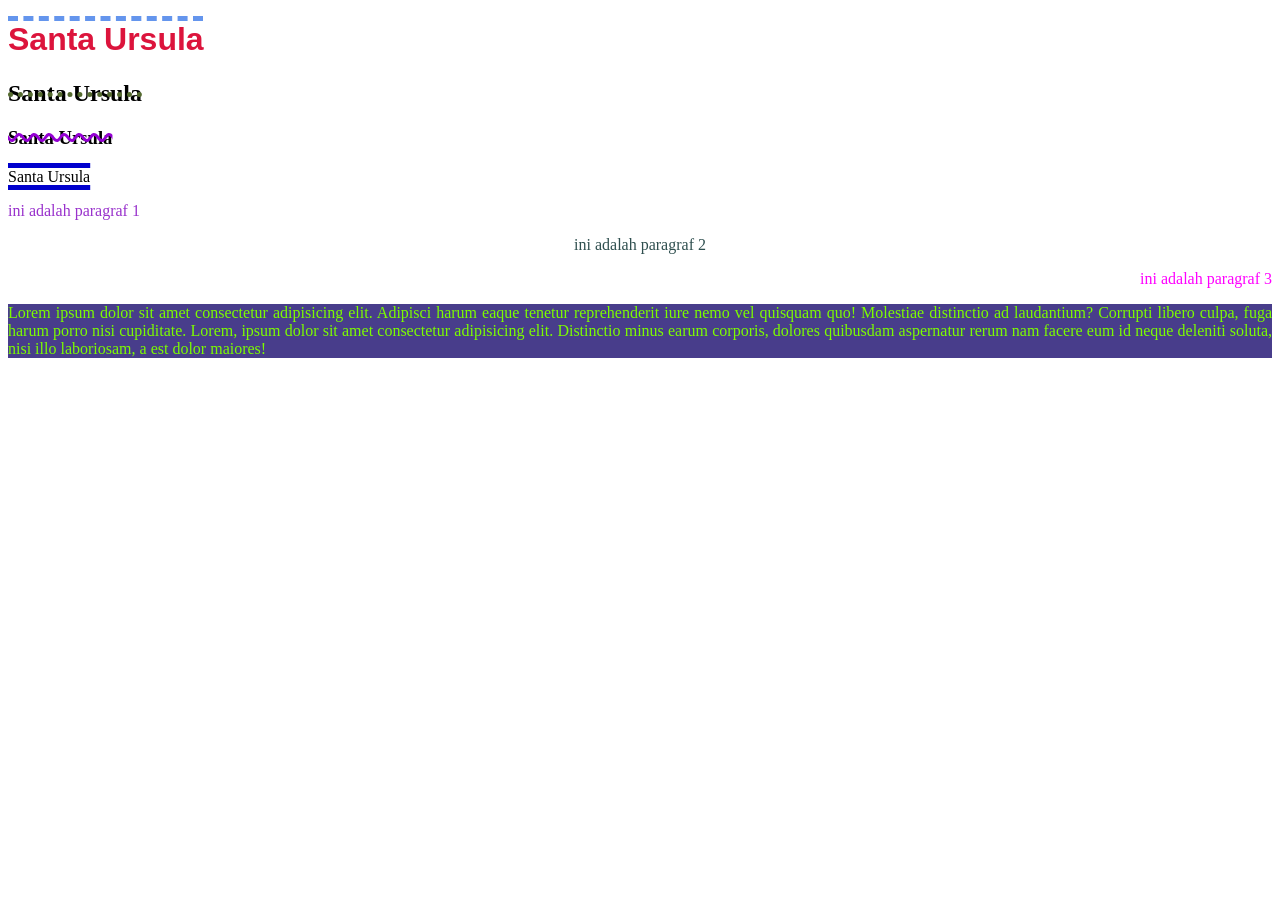
<file: eksternal.html>
<!DOCTYPE html>
<html>
    <head>
        <title> Eksternal CSS</title>
        <link rel="stylesheet" href="style.css">
    </head>
    <body>
        <!-- Membuat teks decoration -->
        <h1>Santa Ursula</h1> <!-- teks decoration : overline -->
        <h2>Santa Ursula</h2> <!-- teks decoration : line-throught -->
        <h3>Santa Ursula</h3> <!-- teks decoration : underline -->
        <p class="ex"> Santa Ursula</p><!-- teks decoration : overline underline -->

        <p class= "a">ini adalah paragraf 1</p>
        <p class = "b">ini adalah paragraf 2</p>
        <p class = "c">ini adalah paragraf 3</p>
        <p class = "d">Lorem ipsum dolor sit amet consectetur adipisicing elit. Adipisci harum eaque tenetur reprehenderit iure nemo vel quisquam quo! Molestiae distinctio ad laudantium? Corrupti libero culpa, fuga harum porro nisi cupiditate.
            Lorem, ipsum dolor sit amet consectetur adipisicing elit. Distinctio minus earum corporis, dolores quibusdam aspernatur rerum nam facere eum id neque deleniti soluta, nisi illo laboriosam, a est dolor maiores!
        </p>
    </body>
</html>
</file>
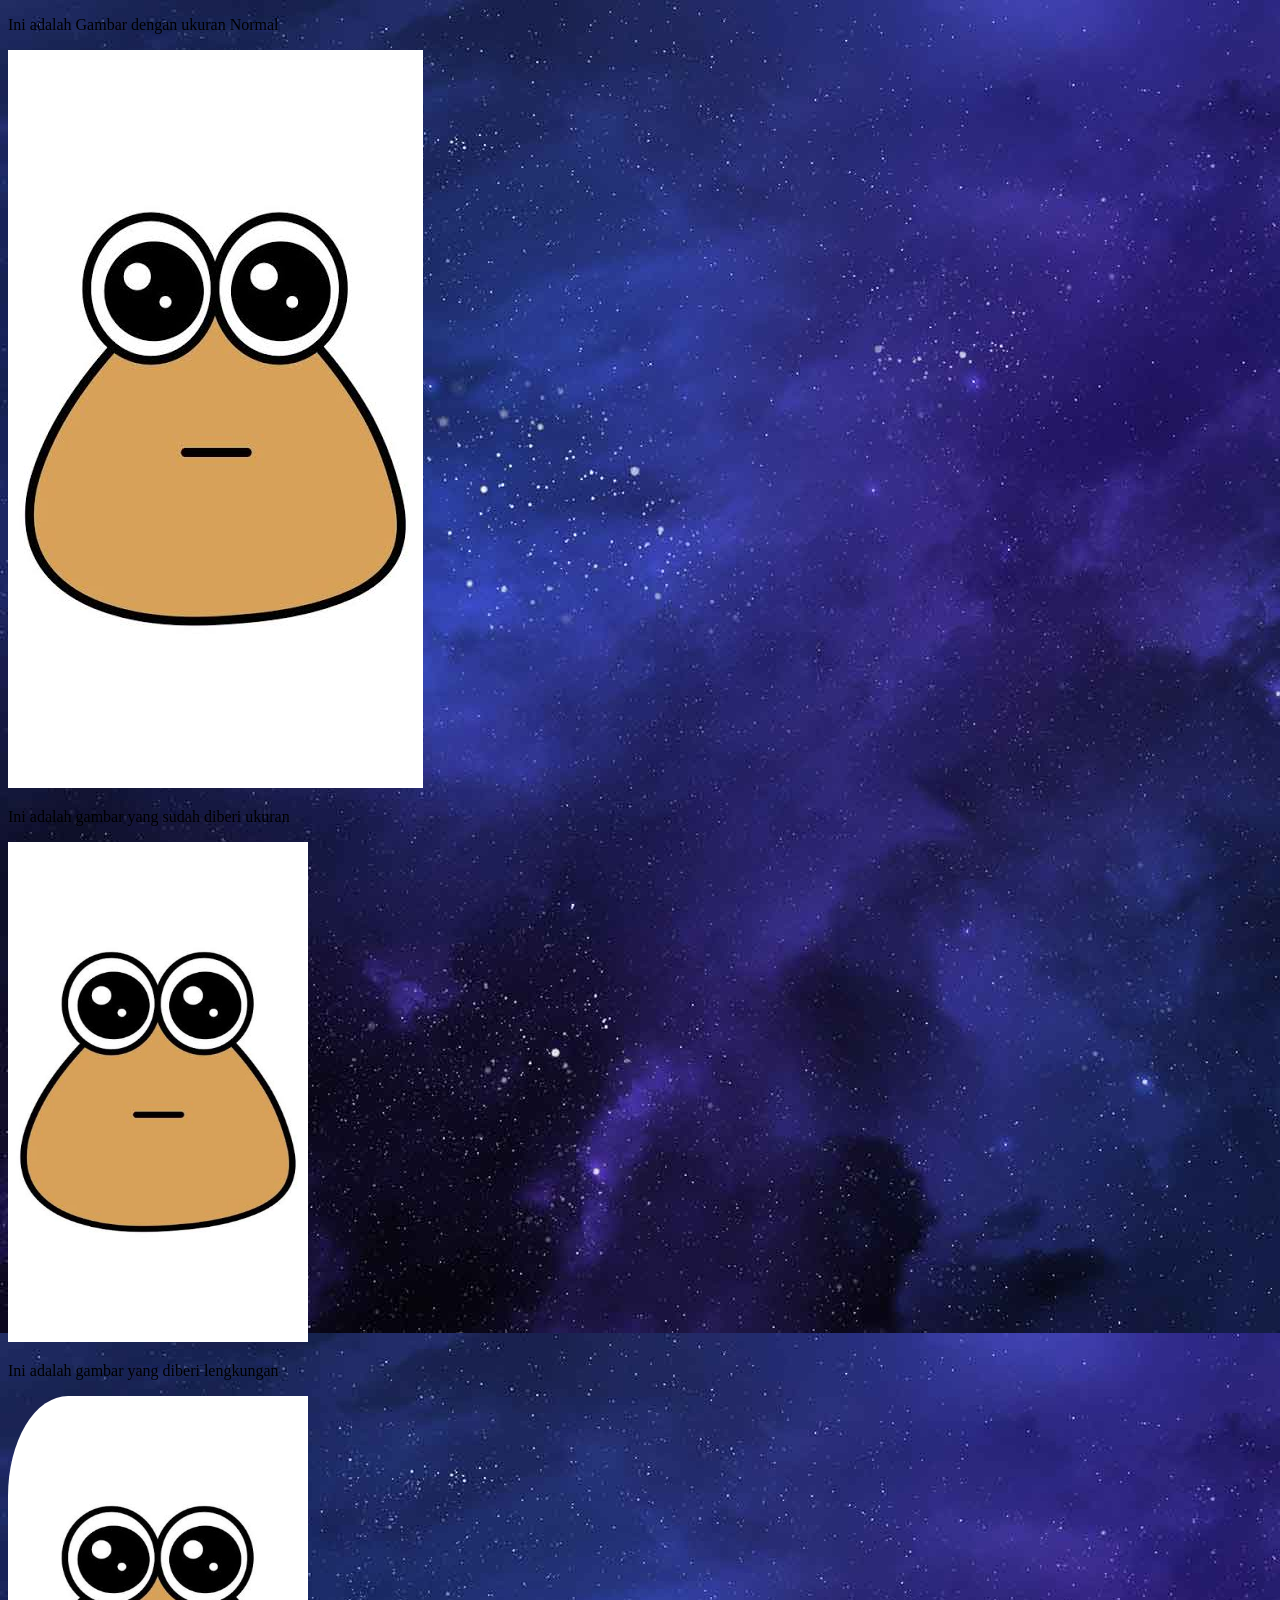
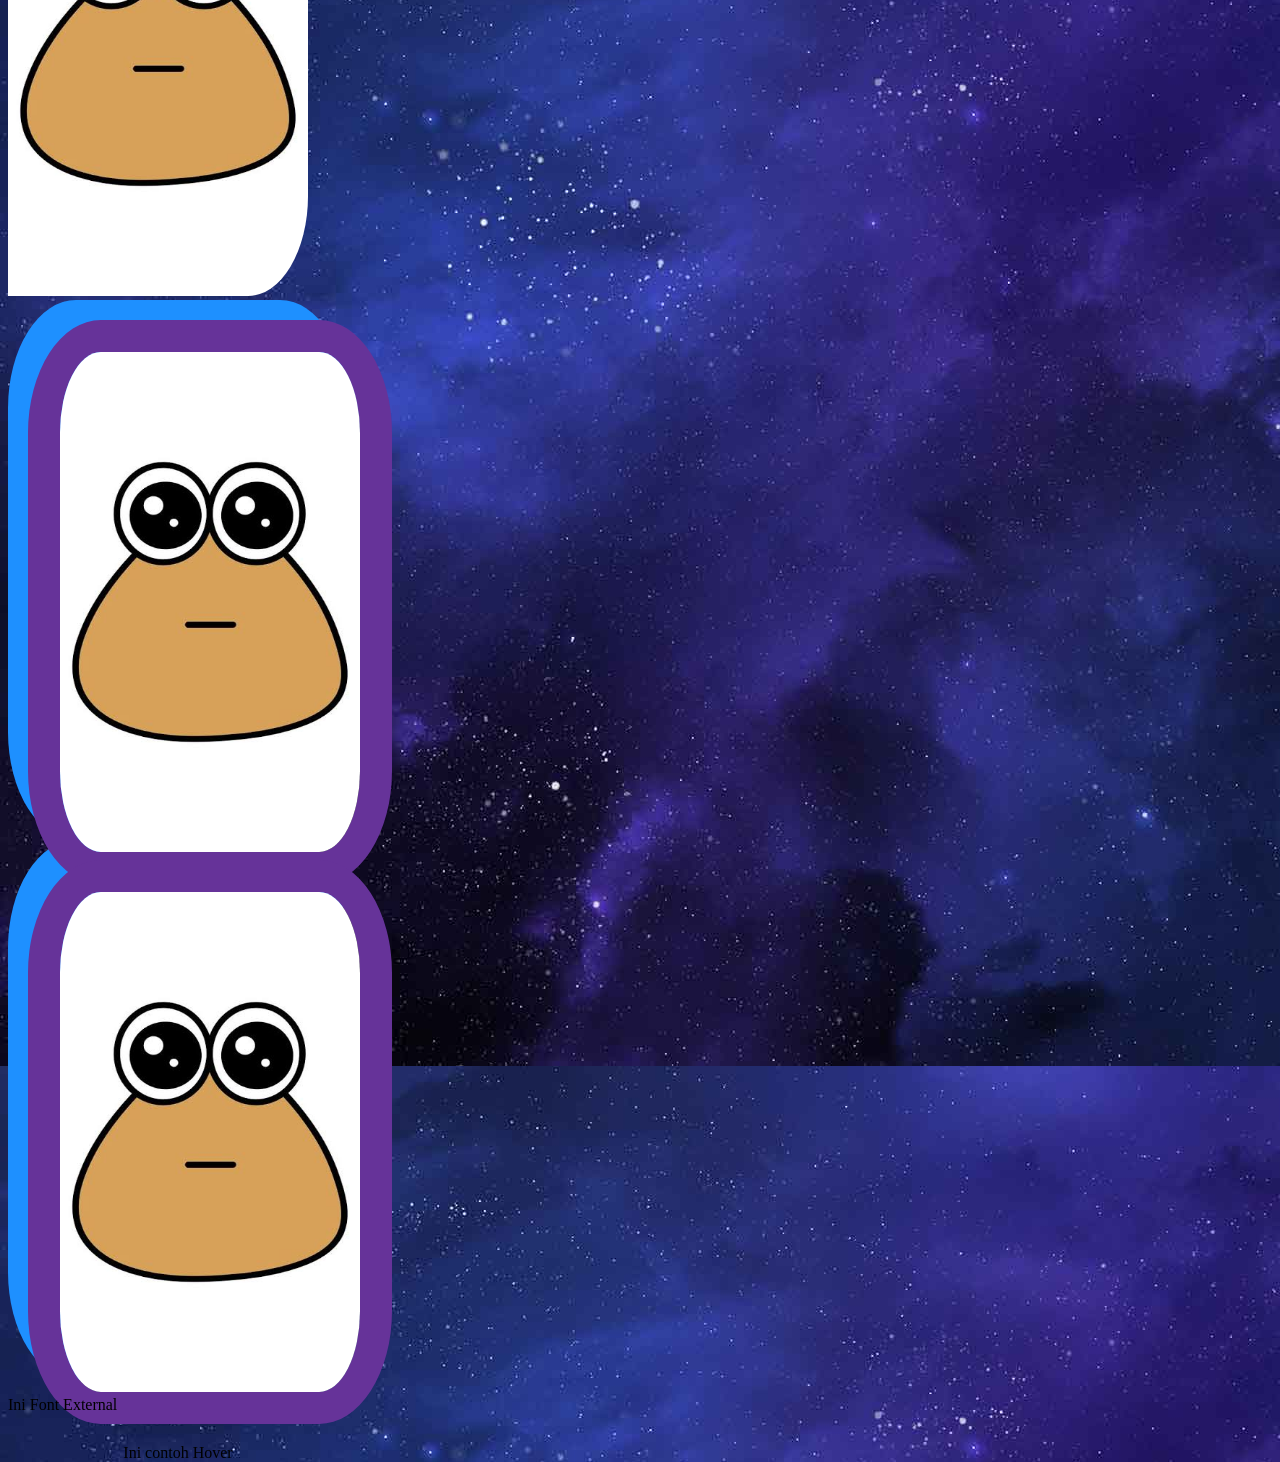
<file: image.html>
<!DOCTYPE html>
<html>
    <head>
        <title>Image HTML dan CSS</title>
        <link rel="stylesheet" href="image.css">
    </head>
    <body>
        <!-- Cara menambahkan Gambar dengan ukuran normal, format gambar : .jpg/.jpeg/.png/-->
         <p> Ini adalah Gambar dengan ukuran Normal</p>
         <img src="images.jpg" alt="Pou">

         <!-- Cara mengubah ukuran pada gambar -->
          <p>Ini adalah gambar yang sudah diberi ukuran</p>
          <img src="images.jpg" alt="Pou" class="ukuran">

          <!-- Cara memberikan lengkungan pada Gambar -->
           <p>Ini adalah gambar yang diberi lengkungan</p>
           <img src="images.jpg" alt="Pou" class="lengkungan">

           <!-- Cara menggabungkan gambar dan teks -->
            <div class="kelompok">
                <img src="images.jpg" alt="Pou">
                <p>Gambar Pou</p>
            </div>
            <!-- Cara memberi efek Hover -->
             <div class="efek">
                <img src="images.jpg" alt="Pou">
                <p>Ini contoh Hover</p>
             </div>
             <!-- Ini Font External, format font: otf/ttf -->
              <p class="External"> Ini Font External</p>
    <body>
</html>
</file>
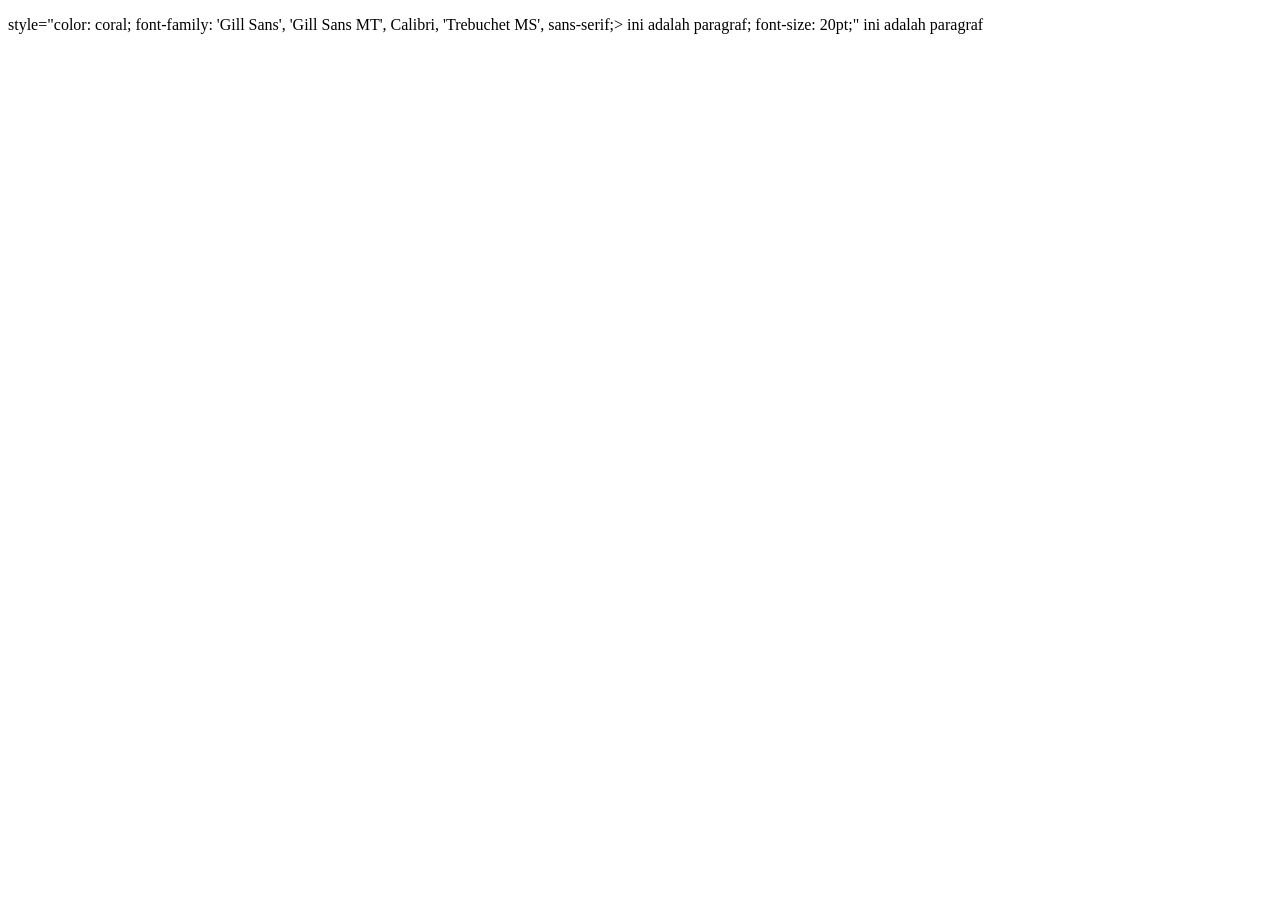
<file: inline.html>
<!DOCTYPE html>
<html>
    <head>
        <title>Inline CSS</title>
    </head>
    <body>
        <p> style="color: coral; font-family: 'Gill Sans', 'Gill Sans MT', Calibri, 'Trebuchet MS', sans-serif;> ini adalah paragraf; font-size: 20pt;" ini adalah paragraf </p>
    </body>
</html>
</file>
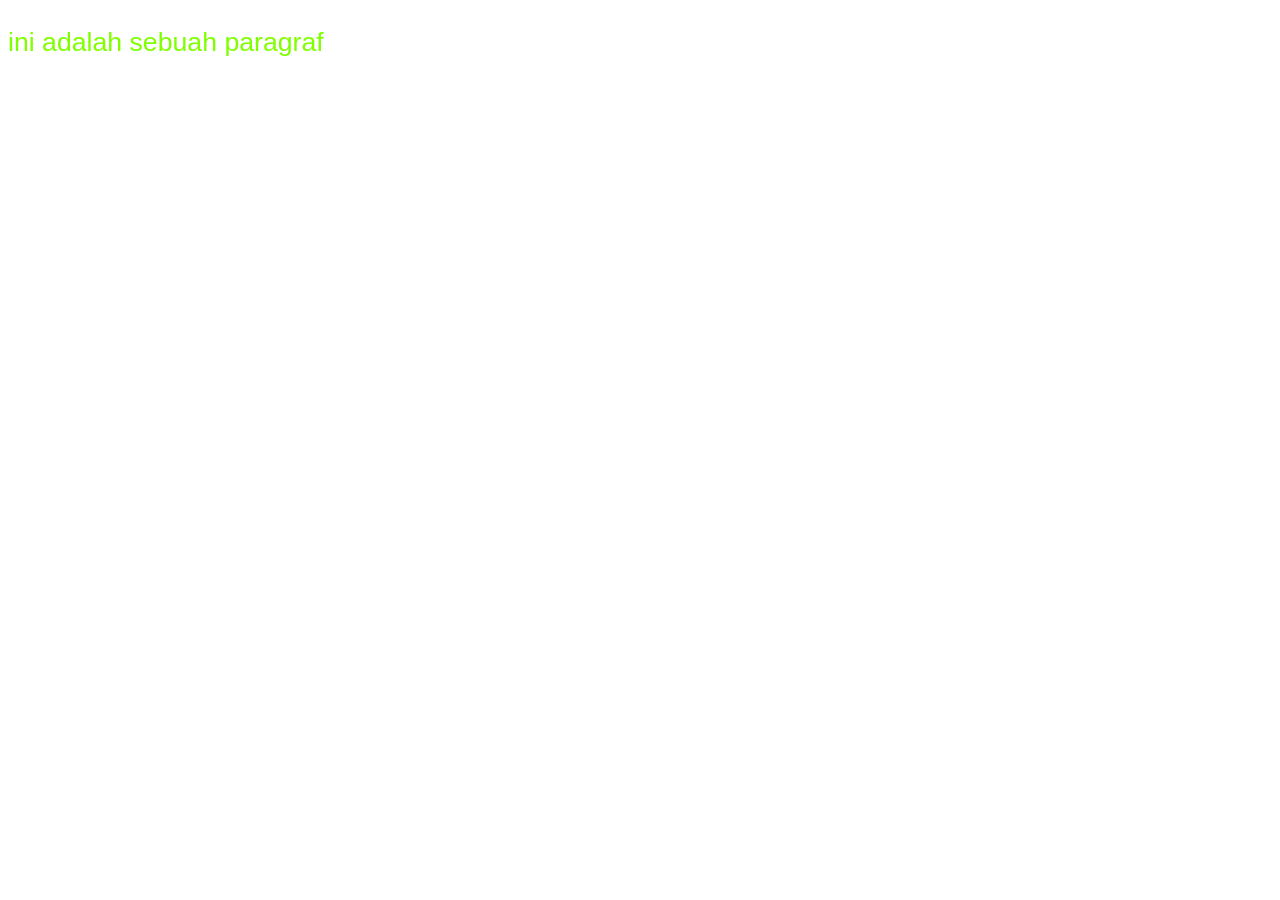
<file: internal.html>
<!DOCTYPE html>
<html>
    <head>
        <title>Internal CSS</title>
        <style>
            p{
                color: chartreuse;
                font-family: 'Lucida Sans', 'Lucida Sans Regular', 'Lucida Grande', 'Lucida Sans Unicode', Geneva, Verdana, sans-serif;
                font-size: 20pt;
            }
        </style>
    </head>
    <body>
        <p> ini adalah sebuah paragraf </p>
    </body>
</html>
</file>
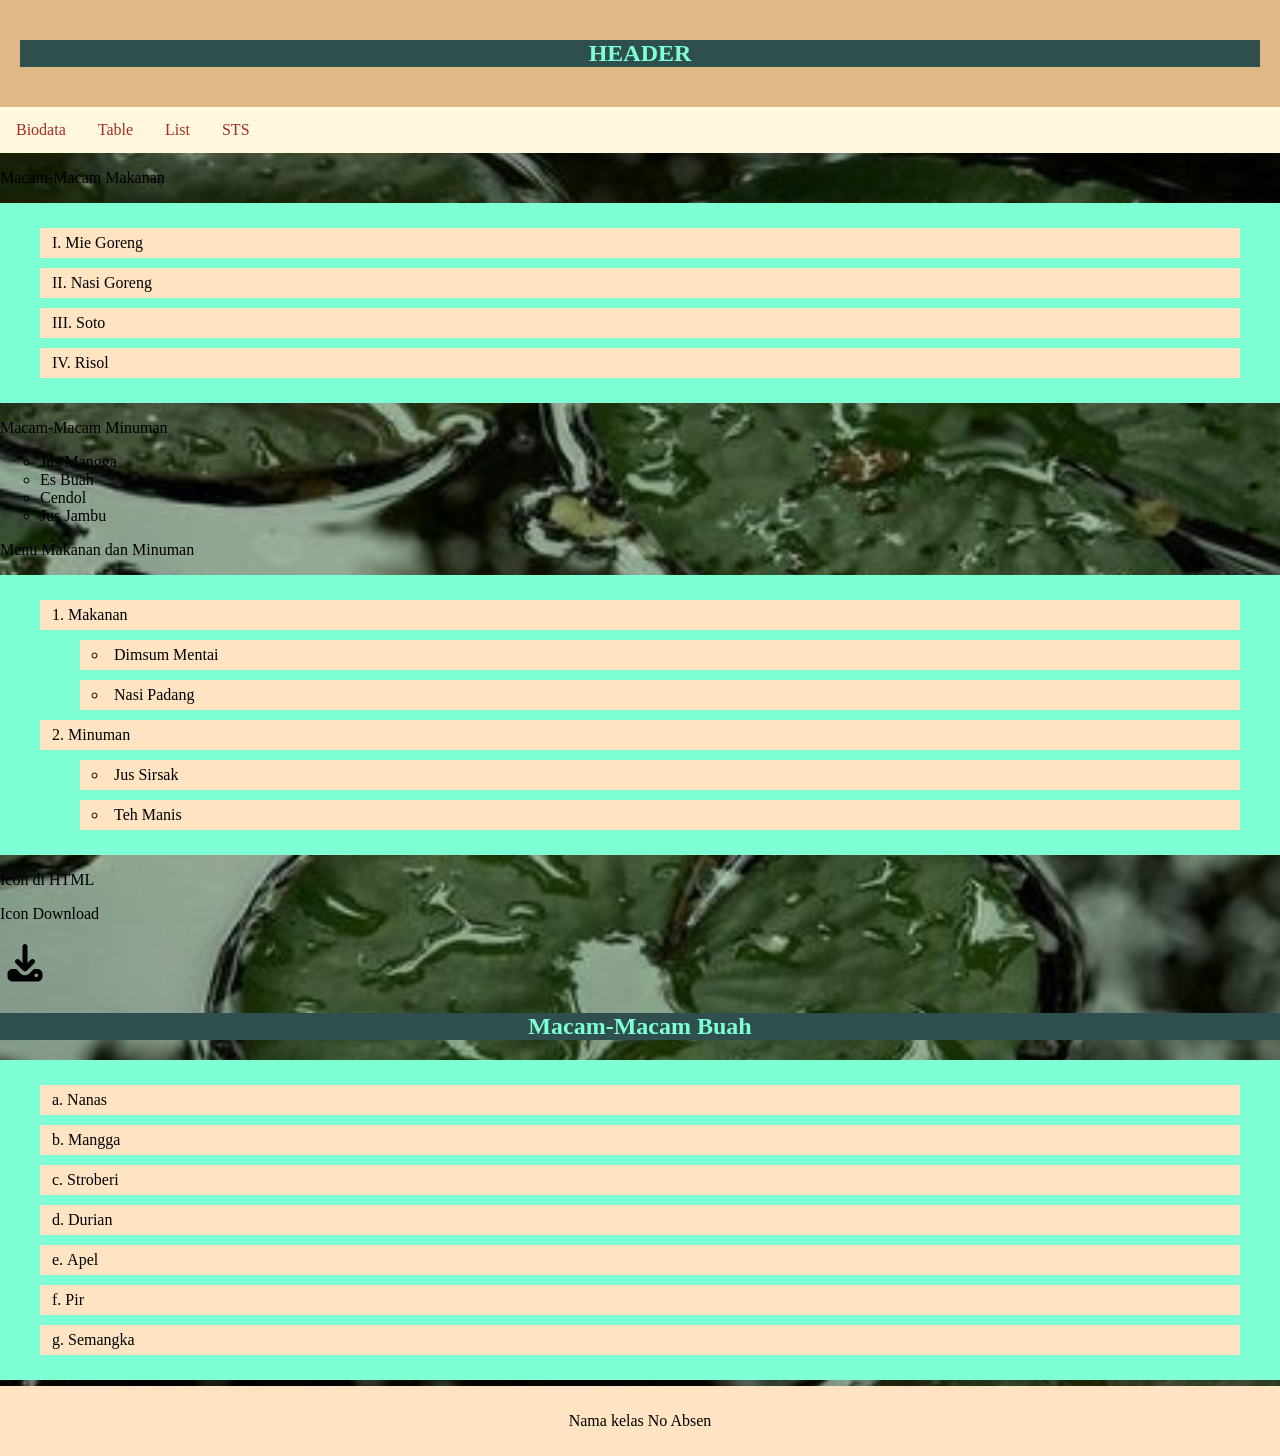
<file: list.html>
<!DOCTYPE html>
<html>
    <head>
        <title>Layout HTML dan CSS</title>
        <link rel="stylesheet" href="index.css">
        <link rel="stylesheet" href="biodatastyle.css">
    </head>
    <body>
        <body>
            <div class="header">
                <h2>HEADER</h2>
            </div>
            <div class="topnav">
                <a href="index.html">Biodata</a>
                <a href="table.html">Table</a>
                <a href="list.html">List</a>
                <a href="sts.html">STS</a>
            </div>
            <!-- Orderlist (OL) : List type angka dan huruf (1, A, a, I, i)
             Unorderlist (UL) : List type simbol (disc, circle, square) -->
             <p>Macam-Macam Makanan</p>
             <ol type="I">
                <li>Mie Goreng</li>
                <li>Nasi Goreng</li>
                <li>Soto</li>
                <li>Risol</li>
             </ol>
             <p>Macam-Macam Minuman</p>
             <ul type="circle">
                <li>Jus Mangga</li>
                <li>Es Buah</li>
                <li>Cendol</li>
                <li>Jus Jambu</li>
             </ul>
             <p>Menu Makanan dan Minuman</p>
             <ol>
                <li>Makanan</li>
                <ul>
                    <li>Dimsum Mentai</li>
                    <li>Nasi Padang</li>
                </ul>
                <li>Minuman</li>
                <ul>
                    <li>Jus Sirsak</li>
                    <li>Teh Manis</li>
                </ul>
             </ol>
             <p> Icon di HTML</p>
             <p>Icon Download</p><i class="fa-solid fa-download"></i>
             <svg xmlns="http://www.w3.org/2000/svg" viewBox="0 0 640 640" width="50" height="50"><!--!Font Awesome Free v7.3.1 by @fontawesome - https://fontawesome.com License - https://fontawesome.com/license/free Copyright 2026 Fonticons, Inc.--><path d="M352 96C352 78.3 337.7 64 320 64C302.3 64 288 78.3 288 96L288 306.7L246.6 265.3C234.1 252.8 213.8 252.8 201.3 265.3C188.8 277.8 188.8 298.1 201.3 310.6L297.3 406.6C309.8 419.1 330.1 419.1 342.6 406.6L438.6 310.6C451.1 298.1 451.1 277.8 438.6 265.3C426.1 252.8 405.8 252.8 393.3 265.3L352 306.7L352 96zM160 384C124.7 384 96 412.7 96 448L96 480C96 515.3 124.7 544 160 544L480 544C515.3 544 544 515.3 544 480L544 448C544 412.7 515.3 384 480 384L433.1 384L376.5 440.6C345.3 471.8 294.6 471.8 263.4 440.6L206.9 384L160 384zM464 440C477.3 440 488 450.7 488 464C488 477.3 477.3 488 464 488C450.7 488 440 477.3 440 464C440 450.7 450.7 440 464 440z"/></svg>

             <h2>Macam-Macam Buah</h2>
             <ol type="a">
                <li>Nanas</li>
                <li>Mangga</li>
                <li>Stroberi</li>
                <li>Durian</li>
                <li>Apel</li>
                <li>Pir
                <li>Semangka</li>
             </ol>


             <div class="footer">
                <p>Nama kelas No Absen</p>
            </div>
        </body>
    </body>
</html>
</file>
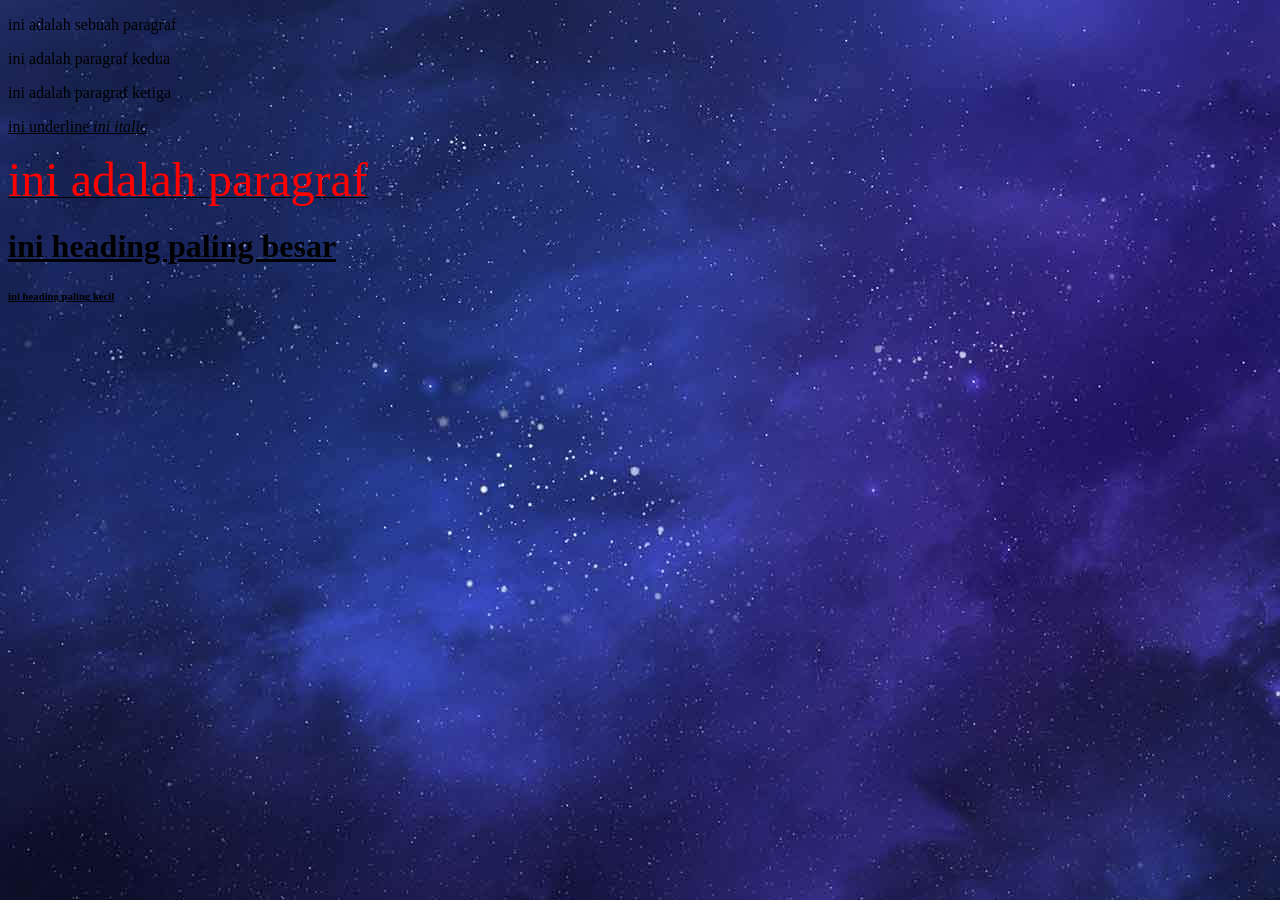
<file: pengenalan1.html>
<!DOCTYPE html>
<html>
<head>
<title> Pengenalan HTML dan CSS </title>
</head>
<body background="Space-Background-Images.jpg">
    <!-- property untuk membuat warna pada background : bgcolor="blue" 
     property untuk membuat background gambar : background="nama file gambar "-->
    <!-- body untuk isi web -->
     <!-- tag untuk membuat paragraf : <p> </p> -->
      <p>ini adalah sebuah paragraf</p>
      <p>ini adalah paragraf kedua</p>
      <p>ini adalah paragraf ketiga</p>

        <u>ini underline
        <i>ini italic</i>
        <p><font color="red" size="12">ini adalah paragraf</font></p>

        <!-- tag untuk membuat judul/heading : <h1> </h1> ... <h6> </h6> -->
        <h1> ini heading paling besar </h1>
        <h6> ini heading paling kecil</h6>
    
</body>




</html>
</file>
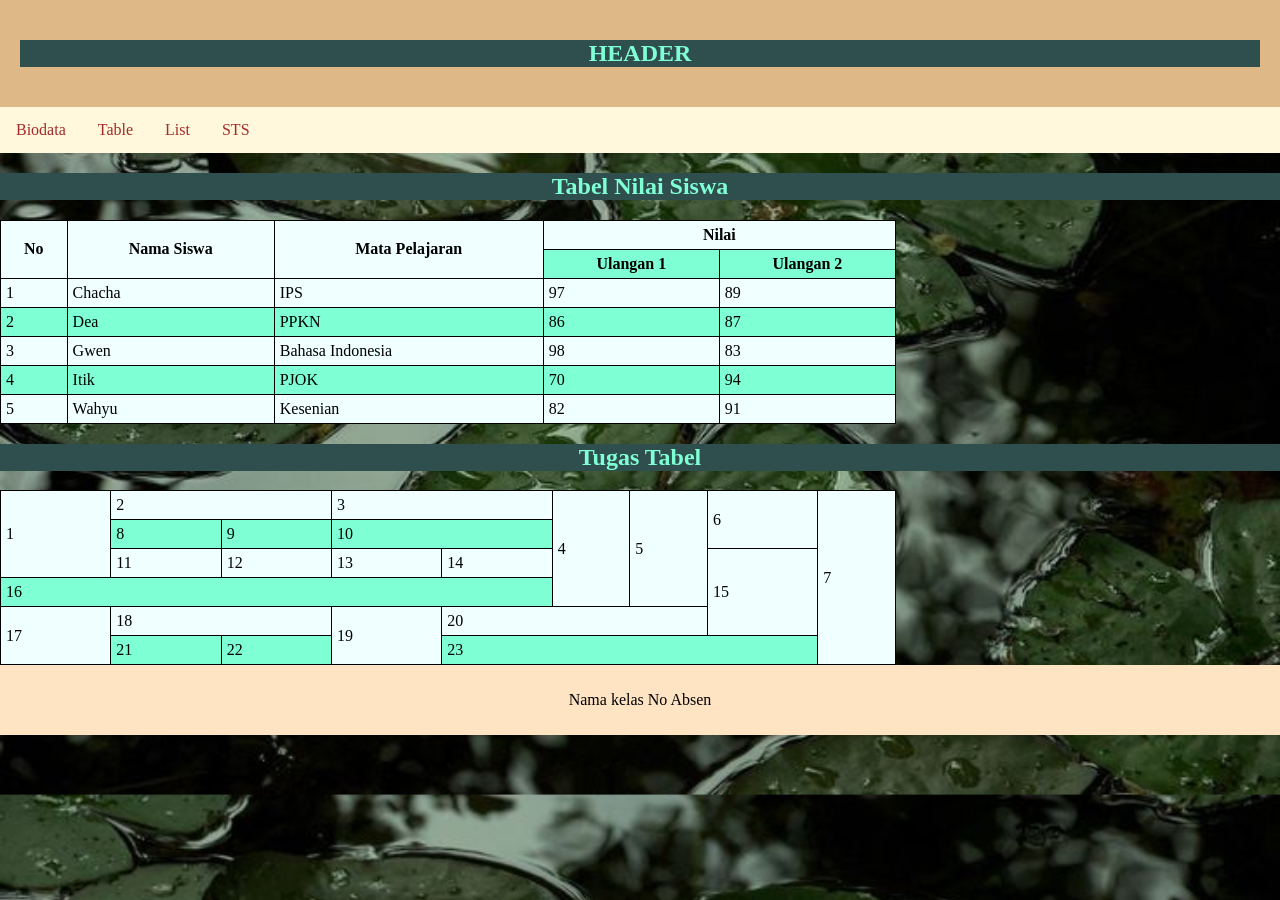
<file: table.html>
<!DOCTYPE html>
<html>
    <head>
        <title>Layout HTML dan CSS</title>
        <link rel="stylesheet" href="index.css">
        <link rel="stylesheet" href="biodatastyle.css">
    </head>
    <body>
        <body>
            <div class="header">
                <h2>HEADER</h2>
            </div>
            <div class="topnav">
                <a href="index.html">Biodata</a>
                <a href="table.html">Table</a>
                <a href="#list">List</a>
                <a href="sts.html">STS</a>
            </div>
            <!-- Membuat tabel Nilai -->
             <!-- colspan : membuat kolom -->
              <!-- rowspan : gabungin baris -->
             <h2>Tabel Nilai Siswa</h2>
             <table>
                <tr>
                    <th rowspan="2">No</th>
                    <th rowspan="2">Nama Siswa</th>
                    <th rowspan="2">Mata Pelajaran</th>
                    <th colspan="2">Nilai</th>
        
                </tr>
                <tr>
                    <th>Ulangan 1</th>
                    <th>Ulangan 2</th>
                </tr>
                <tr>
                    <td>1</td>
                    <td>Chacha</td>
                    <td>IPS</td>
                    <td>97</td>
                    <td>89</td>
                </tr>
                 <tr>
                    <td>2</td>
                    <td>Dea</td>
                    <td>PPKN</td>
                    <td>86</td>
                    <td>87</td>
                </tr>
                 <tr>
                    <td>3</td>
                    <td>Gwen</td>
                    <td>Bahasa Indonesia</td>
                    <td>98</td>
                    <td>83</td>
                </tr>
                 <tr>
                    <td>4</td>
                    <td>Itik</td>
                    <td>PJOK</td>
                    <td>70</td>
                    <td>94</td>
                </tr>
                 <tr>
                    <td>5</td>
                    <td>Wahyu</td>
                    <td>Kesenian</td>
                    <td>82</td>
                    <td>91</td>
                </tr>
             </table>
             <h2>Tugas Tabel</h2>
             <table>
    <tr>
        <td rowspan="3">1</td>
        <td colspan="2">2</td>
        <td colspan="2">3</td>
        <td rowspan="4">4</td>
        <td rowspan="4">5</td>
        <td rowspan="2">6</td>
        <td rowspan="6">7</td>
    </tr>

    <tr>
        <td>8</td>
        <td>9</td>
        <td colspan="2">10</td>
    </tr>

    <tr>
        <td>11</td>
        <td>12</td>
        <td>13</td>
        <td>14</td>
        <td rowspan="3">15</td>
    </tr>

    <tr>
        <td colspan="5">16</td>
    </tr>

    <tr>
        <td rowspan="2">17</td>
        <td colspan="2">18</td>
        <td rowspan="2">19</td>
        <td colspan="3">20</td>
    </tr>

    <tr>
        <td>21</td>
        <td>22</td>
        <td colspan="4">23</td>
    </tr>
</table>

            <div class="footer">
                <p>Nama kelas No Absen</p>
            </div>
        </body>
    </body>
</html>
</file>
<file: style.css>
h1{
    color:crimson;
    font-family: 'Lucida Sans', 'Lucida Sans Regular', 'Lucida Grande', 'Lucida Sans Unicode', Geneva, Verdana, sans-serif;
    text-decoration: overline;
    text-decoration-color: cornflowerblue;
    text-decoration-style: dashed;
    text-decoration-thickness: 5px;

}
h2{
    text-decoration: line-through;
    text-decoration-color: darkolivegreen;
    text-decoration-style: dotted;
     text-decoration-thickness: 5px;
}
h3{
    text-decoration: line-through;
    text-decoration-color: darkviolet;
    text-decoration-style: wavy;
     text-decoration-thickness: 3px;
}
h4{
    text-decoration: underline;
    text-decoration-color:mediumorchid;
    text-decoration-style: double;
     text-decoration-thickness: 5px;
    
}
p.ex{
    text-decoration: overline underline;
    text-decoration-color: mediumblue;
    text-decoration-style: solid;
     text-decoration-thickness: 5px;
}
p.a{
    color: darkorchid;
    text-align: left;
}
p.b{
    color: darkslategray;
    text-align: center;
}
p.c{
    color: fuchsia;
    text-align: right;
}
p.d{
    color: lawngreen;
    text-align: justify;
    background-color: darkslateblue;
}
</file>
<file: image.css>
body{
    background-image: url("Space-Background-Images.jpg");
}

img.ukuran{
    height: 500px;
    width: 300px;
}

img.lengkungan{
    height: 500px;
    width: 300px;
    border-radius: 20% 0% 20% 0%;
}

div.kelompok{
    height: 500px;
    width: 300px;
    background-color: dodgerblue;
    border-radius: 20%;
    text-align: center;
    padding: 20px;
}

div.kelompok img{
    height: 500px;
    width: 300px;
    border-radius: 20%;
    border: 2pc solid rebeccapurple

}

div.efek{
    height: 500px;
    width: 300px;
    background-color: dodgerblue;
    border-radius: 20%;
    text-align: center;
    padding: 20px;
}

div.efek img{
    height: 500px;
    width: 300px;
    border-radius: 20%;
    border: 2pc solid rebeccapurple
}

div.efek :hover{
    height: 550px;
    width: 530px;
    background-color: brown;
    box-shadow: 15px 15px 10px darkblue;
}

p.external{
    font-family:"bluewater";
    font-size: 30pt;
}

@font-face {
    font-family:"bluewater" ;
    src: url("blue_water/Blue\ Water.otf");
}
</file>
<file: index.css>
*{
    box-sizing: border-box;
}
body{
    margin: 0;
}
.header{
    background-color: burlywood;
    padding: 20px;
    text-align: center;
}
/* style pada topnav */
.topnav{
    overflow: hidden;
    background-color: cornsilk;
}
.topnav a{
    float: left;
    display: block;
    color: brown;
    text-align: center;
    padding: 14px 16px;
    text-decoration: none;
}
.topnav a:hover{
    background-color: azure;
    color: brown;
}
.footer{
    background-color: bisque;
    padding: 10px;
    text-align: center
}
/* style pada table */
table, th, td{
    border:1px solid black;
}
table{
    border-collapse: collapse;
    width: 70%;
}
th,td{
    padding: 5px;
}
tr{
    background-color: azure;
}
tr:nth-child(even){
    background-color: aquamarine;
}
tr:hover{
    background-color: honeydew;
}
ol{
    background-color: aquamarine;
    margin: 6px 0;
    padding: 15px 30px;
    border: 3px teal;
    list-style-position: inside;
}
ol li{
    background-color: bisque;
    margin: 10px;
    padding: 6px 12px;
    border: 2px palevioletred;
}
</file>
<file: biodatastyle.css>
body{
    background-image: url(download.jpg);
    background-size: cover;
    background-position: center;
}
h2{
    background-color:darkslategray;
    color: aquamarine;
    text-align: center;
}
h1{
    background-color: darkolivegreen;
    color: bisque;
    text-align: center;
    width: 800px
}
div.biodata{
    margin: 30px auto;
    width: 70%;
    background-color: rgb(64, 113, 108);
    opacity: 70;
    color: rgb(238, 233, 192);
    padding: 30px;
    border-radius: 12px;
    display: flex;
    justify-content: center;
    align-items: center;
}

div.content{
    display: flex;
    align-items: center;
    justify-content: center;
    gap: 60px
}
div.foto{
    position: relative;
    width: 250px;
    height: 250px;
    overflow: hidden;
    border-radius: 15px;
    cursor: pointer;
    display: flex;
    align-items: center;
    justify-content: center;
    border: 5px solid cornsilk;
}
div.foto img{
    position: absolute;
    width: 100%;
    height: 100%;
    object-fit: cover;
    object-position: center;
    transition: transform 0.5s ease, opacity 0.5s ease;
}
div.foto img.top{
    opacity: 1;
    z-index: 2;
}
div.foto:hover img.top{
    opacity: 0;
    transform: scale(1.1);
}
div.foto img.bottom{
    opacity: 0;
    z-index: 1;
}
div.foto:hover img.bottom{
    opacity: 1;
    transform: scale(1.1);
}
div.makanan{
    text-align: center;
    display: flex;
    gap: 135px;
}
img{
    padding: 15px;
}
div.Chagee{
    width: 200px;
    height: 250px;
    border-radius: 10px;
    background-color: rgb(163, 232, 208);
    box-shadow: 0 4px 8px 0 black;
    margin-bottom: 25px;
    font-family: "bitrank";
    color: rgb(34, 93, 95);
}
div.Chagee:hover{
    overflow: hidden;
    transition: transform 0.3s ease;
    transform: scale(1.1);
}

div.Crepe{
    width: 200px;
    height: 250px;
    border-radius: 10px;
    background-color: rgb(67, 156, 128);
    box-shadow: 0 4px 8px 0 black;
    margin-bottom: 25px;
    font-family: "bitrank";
    color: azure;
}
div.Crepe:hover{
    overflow: hidden;
    transition: transform 0.3s ease;
    transform: scale(1.1);
}


div.Cold{
    width: 200px;
    height: 250px;
    border-radius: 10px;
    background-color: rgb(163, 232, 208);
    box-shadow: 0 4px 8px 0 black;
    margin-bottom: 25px;
    font-family: "bitrank";
    color: rgb(34, 93, 95);
}
div.Cold:hover{
    overflow: hidden;
    transition: transform 0.3s ease;
    transform: scale(1.1);
}

div.Crab{
    width: 200px;
    height: 250px;
    border-radius: 10px;
    background-color: rgb(67, 156, 128);
    box-shadow: 0 4px 8px 0 black;
    margin-bottom: 25px;
    font-family: "bitrank";
    color: azure;
}
div.Crab:hover{
    overflow: hidden;
    transition: transform 0.3s ease;
    transform: scale(1.1);
}

@font-face {
    font-family:"bitrank" ;
    src: url("bitrank/Bitrank.otf");
}
h3{ 
    background-color: darkslategray;
    color: lightpink;
    text-align: center;
    font-size: 20pt;
}
    div.aktivitas{
    text-align: center;
    display: flex;
    gap: 135px;
    }
img{
    padding: 10px;
}
div.Gambar{
    width: 200px;
    height: 250px;
    border-radius: 10px;
    background-color: rgb(163, 232, 208);
    box-shadow: 0 4px 8px 0 black;
    margin-bottom: 25px;
    font-family: "bitrank";
    color: rgb(34, 93, 95);
}
div.Gambar:hover{
    overflow: hidden;
    transition: transform 0.3s ease;
    transform: scale(1.1);
}

div.Harpa{
    width: 200px;
    height: 250px;
    border-radius: 10px;
    background-color: rgb(67, 156, 128);
    box-shadow: 0 4px 8px 0 black;
    margin-bottom: 25px;
    font-family: "bitrank";
    color: azure;
}
div.Harpa:hover{
    overflow: hidden;
    transition: transform 0.3s ease;
    transform: scale(1.1);
}


div.Eat{
    width: 200px;
    height: 250px;
    border-radius: 10px;
    background-color: rgb(163, 232, 208);
    box-shadow: 0 4px 8px 0 black;
    margin-bottom: 25px;
    font-family: "bitrank";
    color: rgb(34, 93, 95);
}
div.Eat:hover{
    overflow: hidden;
    transition: transform 0.3s ease;
    transform: scale(1.1);
}

div.Sleep{
    width: 200px;
    height: 250px;
    border-radius: 10px;
    background-color: rgb(67, 156, 128);
    box-shadow: 0 4px 8px 0 black;
    margin-bottom: 25px;
    font-family: "bitrank";
    color: azure;
}
div.Sleep:hover{
    overflow: hidden;
    transition: transform 0.3s ease;
    transform: scale(1.1);
}
h4{ 
    background-color: darkslategray;
    color: rgb(220, 255, 146);
    text-align: center;
    font-size: 20pt;
}
 div.membaca{
    text-align: center;
    display: flex;
    gap: 135px;
    }
img{
    padding: 10px;
}
div.Eye{
    width: 200px;
    height: 250px;
    border-radius: 10px;
    background-color: rgb(163, 232, 208);
    box-shadow: 0 4px 8px 0 black;
    margin-bottom: 25px;
    font-family: "bitrank";
    color: rgb(34, 93, 95);
}
div.Eye:hover{
    overflow: hidden;
    transition: transform 0.3s ease;
    transform: scale(1.1);
}

div.Harpot{
    width: 200px;
    height: 250px;
    border-radius: 10px;
    background-color: rgb(67, 156, 128);
    box-shadow: 0 4px 8px 0 black;
    margin-bottom: 25px;
    font-family: "bitrank";
    color: azure;
}
div.Harpot:hover{
    overflow: hidden;
    transition: transform 0.3s ease;
    transform: scale(1.1);
}


div.Guest{
    width: 200px;
    height: 250px;
    border-radius: 10px;
    background-color: rgb(163, 232, 208);
    box-shadow: 0 4px 8px 0 black;
    margin-bottom: 25px;
    font-family: "bitrank";
    color: rgb(34, 93, 95);
}
div.Guest:hover{
    overflow: hidden;
    transition: transform 0.3s ease;
    transform: scale(1.1);
}

div.Little{
    width: 200px;
    height: 250px;
    border-radius: 10px;
    background-color: rgb(67, 156, 128);
    box-shadow: 0 4px 8px 0 black;
    margin-bottom: 25px;
    font-family: "bitrank";
    color: azure;
}
div.Little:hover{
    overflow: hidden;
    transition: transform 0.3s ease;
    transform: scale(1.1);
}
</file>
